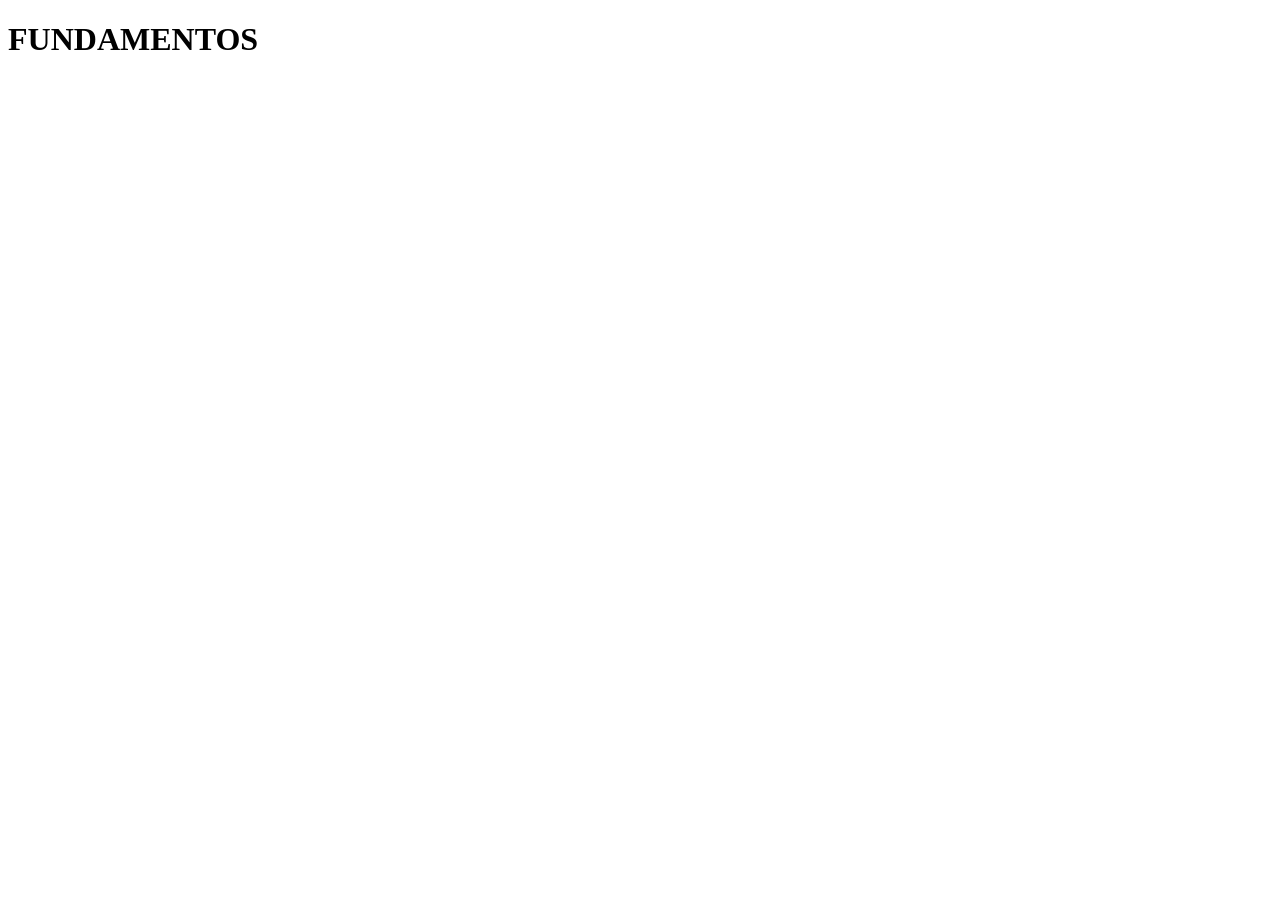
<file: 01-Fundamentos/index.html>
<!DOCTYPE html>
<html lang="en">
<head>
    <meta charset="UTF-8">
    <meta name="viewport" content="width=device-width, initial-scale=1.0">
    <title>Document</title>
</head>
<body>
    <h1>FUNDAMENTOS</h1>

    <script src = "promesa1.js" type="text/javascript"></script>
    
</body>
</html>
</file>
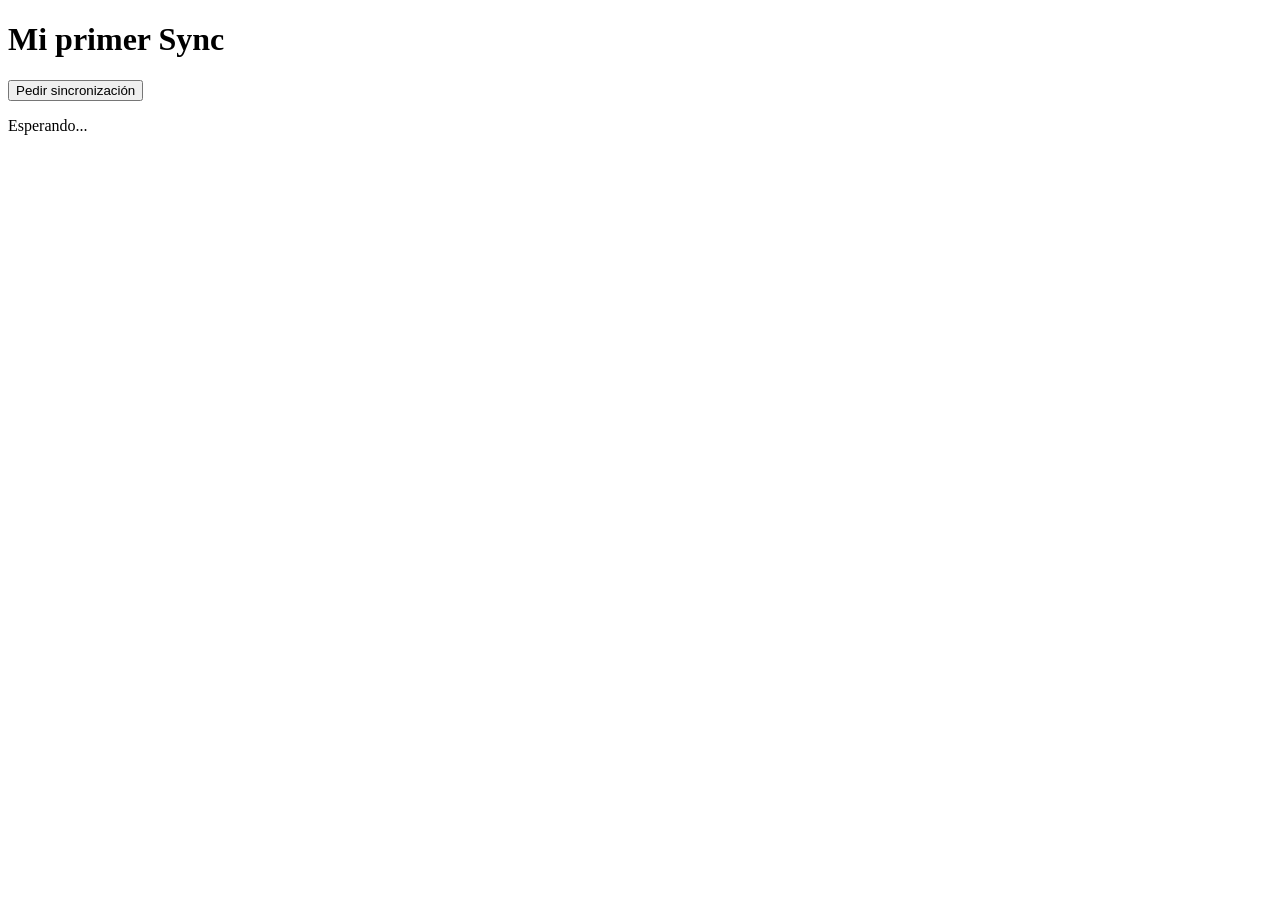
<file: 07-sync/index.html>
<!DOCTYPE html>
<html lang="es">
<head>
  <meta charset="UTF-8">
  <title>Mi primer Sync</title>
</head>
<body>
  <h1>Mi primer Sync</h1>
  <button id="btn">Pedir sincronización</button>
  <p id="estado">Esperando...</p>
  <script src="app.js"></script>
</body>
</html>
</file>
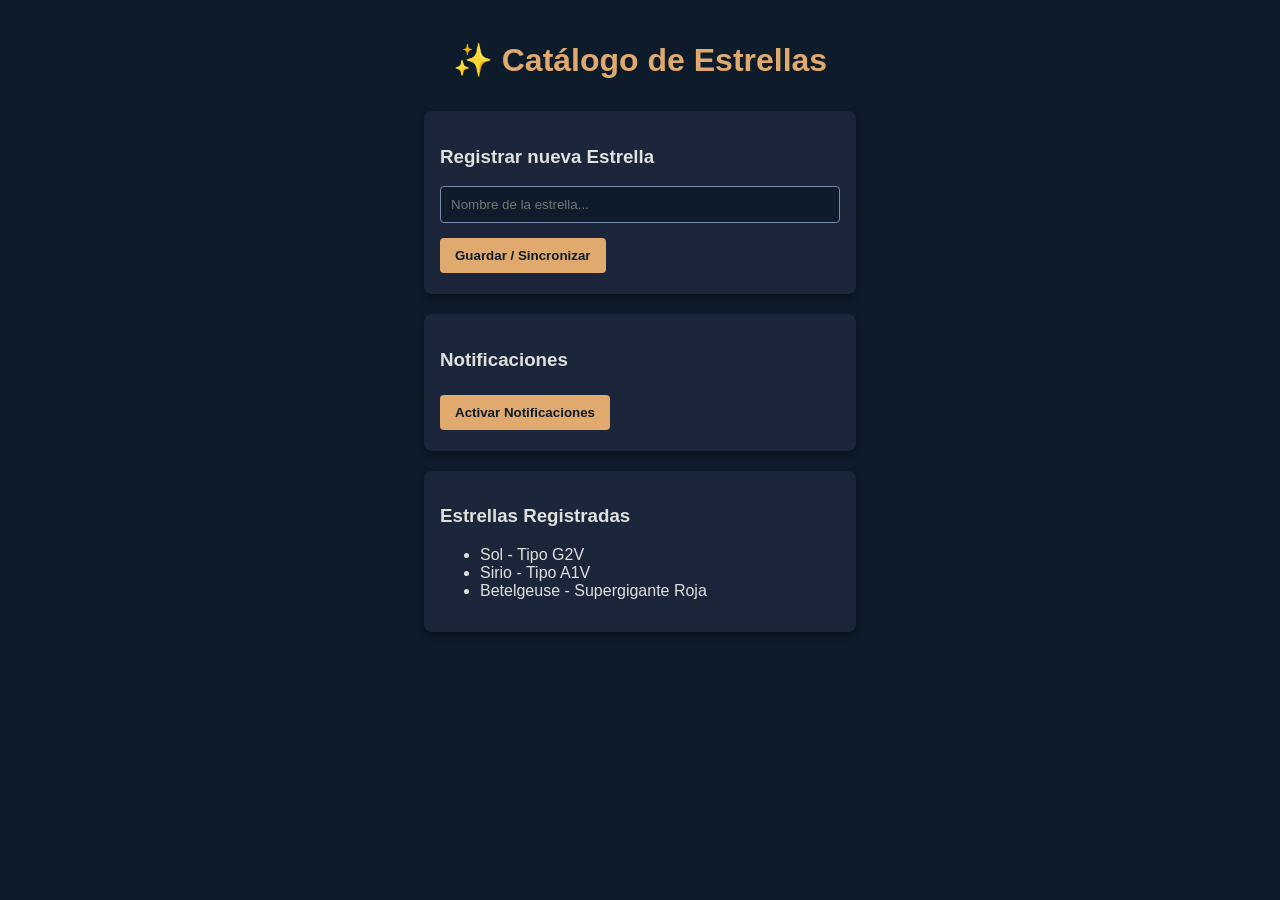
<file: 08-StarApp/index.html>
<!DOCTYPE html>
<html lang="es">
<head>
  <meta charset="UTF-8">
  <meta name="viewport" content="width=device-width, initial-scale=1.0">
  <title>Star App</title>
  <link rel="manifest" href="manifest.json">
  <link rel="shortcut icon" href="img/favicon.ico" type="image/x-icon">
  
  <!-- CDN Animate.css - SOLUCIONA EL ERROR MIME -->
  <link rel="stylesheet" href="https://cdnjs.cloudflare.com/ajax/libs/animate.css/4.1.1/animate.min.css"/>
  <link rel="stylesheet" href="css/style.css">
</head>
<body>

  <h1>✨ Catálogo de Estrellas</h1>

  <div class="card">
    <h3>Registrar nueva Estrella</h3>
    <input type="text" id="star-name" placeholder="Nombre de la estrella...">
    <button class="btn" id="btn-save">Guardar / Sincronizar</button>
  </div>

  <div class="card">
    <h3>Notificaciones</h3>
    <button class="btn" id="btn-notify">Activar Notificaciones</button>
  </div>

  <div class="card" id="star-list">
    <h3>Estrellas Registradas</h3>
    <ul id="stars">
      <li>Sol - Tipo G2V</li>
      <li>Sirio - Tipo A1V</li>
      <li>Betelgeuse - Supergigante Roja</li>
    </ul>
  </div>

  <!-- CDN jQuery - Más simple que el archivo local -->
  <script src="https://code.jquery.com/jquery-3.7.1.min.js"></script>
  <script src="js/app.js"></script>
</body>
</html>
</file>
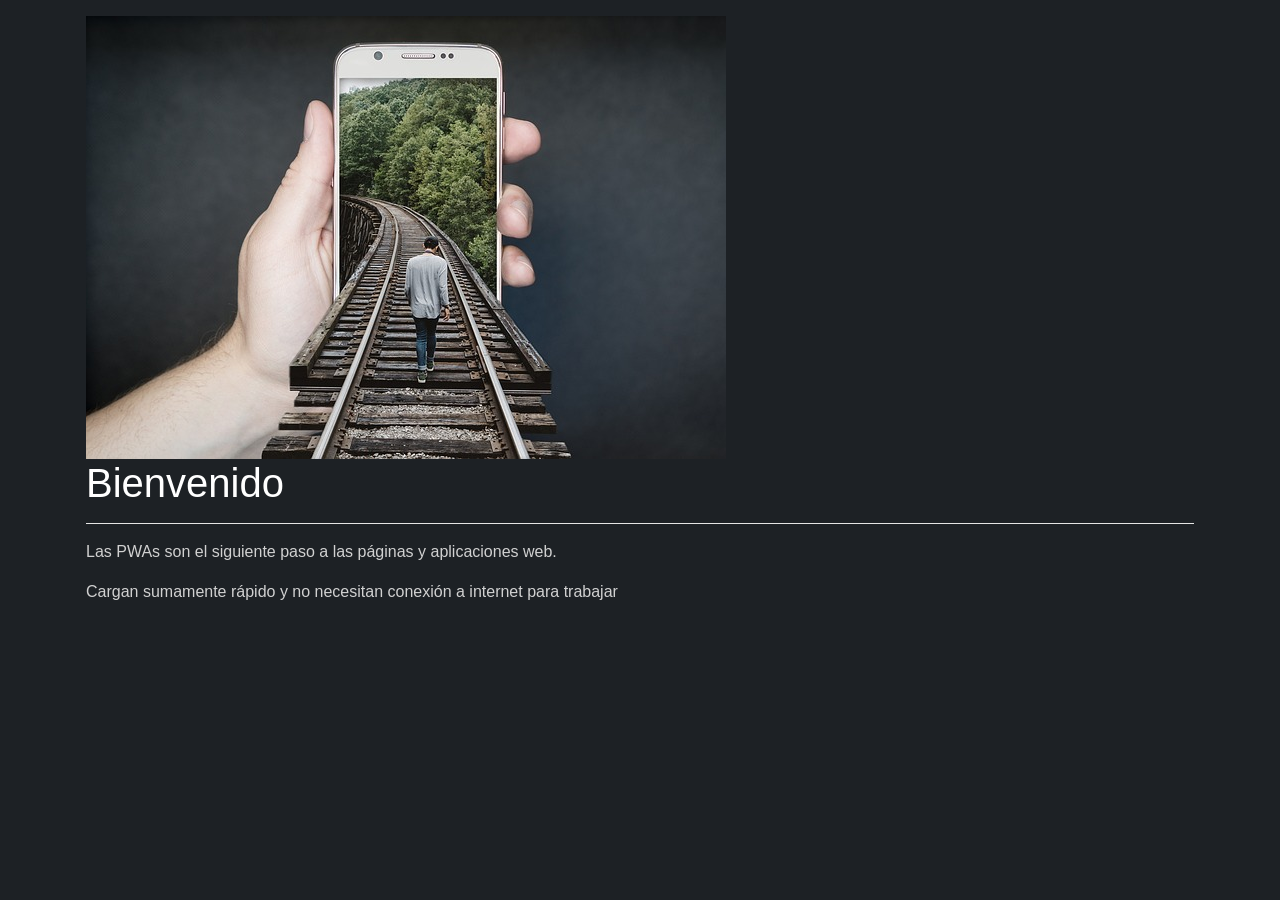
<file: 02-service-worker_/02-service-worker_/index.html>
<!DOCTYPE html>
<html lang="en">

<head>
    <meta charset="UTF-8">
    <meta name="viewport" content="width=device-width, initial-scale=1.0">
    <meta http-equiv="X-UA-Compatible" content="ie=edge">
    <title>Mi PWA</title>

    <link rel="stylesheet" href="https://stackpath.bootstrapcdn.com/bootstrap/4.1.3/css/bootstrap.min.css"
        integrity="sha384-MCw98/SFnGE8fJT3GXwEOngsV7Zt27NXFoaoApmYm81iuXoPkFOJwJ8ERdknLPMO" crossorigin="anonymous">
    <link rel="stylesheet" href="css/style.css">
</head>

<body class="container p-3">

    <img src="img/main.jpg" alt="Vías del tren" class="img-fluid">

    <h1>Bienvenido</h1>
    <hr>

    <p>
        Las PWAs son el siguiente paso a las páginas y aplicaciones web.
    </p>
    <p>
        Cargan sumamente rápido y no necesitan conexión a internet para trabajar
    </p>


    <!-- Todas las paginas del sitio deben tener una referencia al archivo app.js para interactuar con SW -->
    <script src="js/app.js"></script>

</body>

</html>
</file>
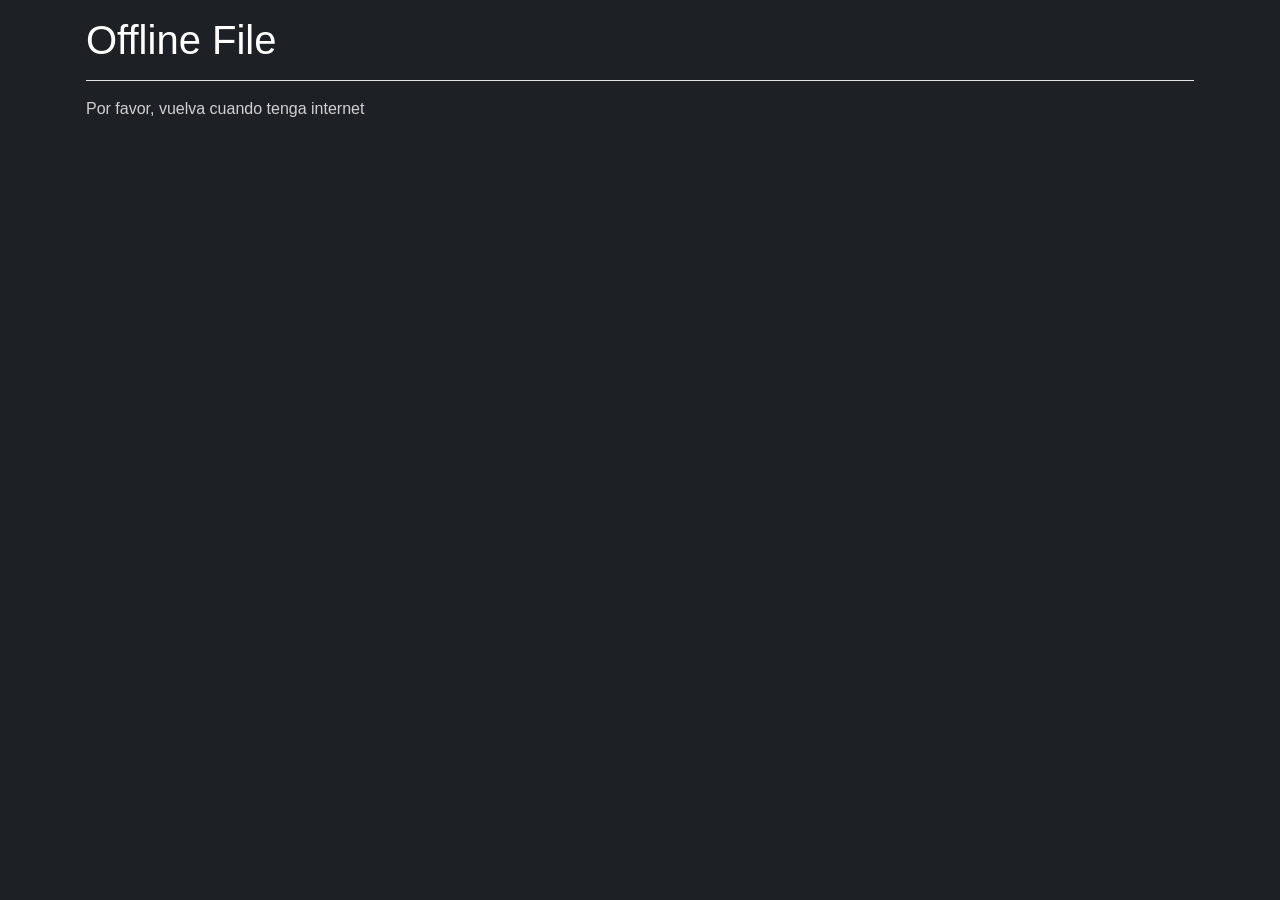
<file: 05-navegacion-offline/05-navegacion-offline/pages/offline.html>
<!DOCTYPE html>
<html lang="en">
<head>
    <meta charset="UTF-8">
    <meta name="viewport" content="width=device-width, initial-scale=1.0">
    <meta http-equiv="X-UA-Compatible" content="ie=edge">
    <title>Mi PWA</title>

    <link rel="stylesheet" href="https://stackpath.bootstrapcdn.com/bootstrap/4.1.3/css/bootstrap.min.css">
    <link rel="stylesheet" href="../css/style.css">
</head>
<body class="container p-3">

    <!-- <img src="img/main.jpg" alt="Vías del tren" class="img-fluid"> -->
    
    <h1>Offline File</h1>
    <hr>
    <p>
        Por favor, vuelva cuando tenga internet
    </p>


    <!-- <script src="js/app.js"></script> -->

</body>
</html>
</file>
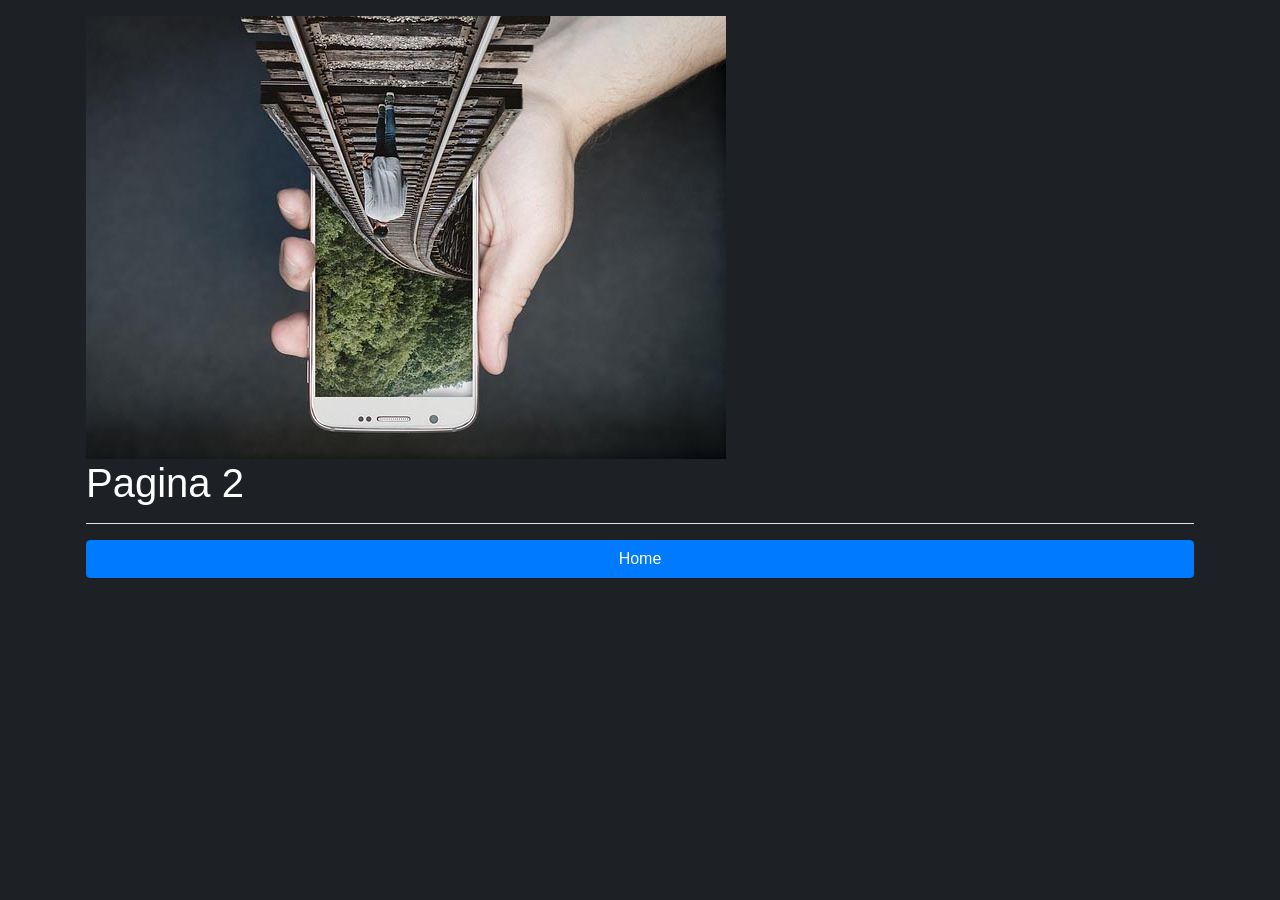
<file: 05-navegacion-offline/05-navegacion-offline/pages/page2.html>
<!DOCTYPE html>
<html lang="en">
<head>
    <meta charset="UTF-8">
    <meta name="viewport" content="width=device-width, initial-scale=1.0">
    <meta http-equiv="X-UA-Compatible" content="ie=edge">
    <title>Mi PWA</title>

    <link rel="stylesheet" href="https://stackpath.bootstrapcdn.com/bootstrap/4.1.3/css/bootstrap.min.css">
    <link rel="stylesheet" href="../css/style.css">
</head>
<body class="container p-3">

    
    <img src="../img/main-patas-arriba.jpg" alt="Vías del tren" class="img-fluid">

    <h1>Pagina 2</h1>
    <hr>

    <a href="../" class="btn btn-primary btn-block">
        Home
    </a>

    <script src="../js/app.js"></script>

</body>
</html>
</file>
<file: 08-StarApp/css/style.css>
body {
  font-family: Arial, sans-serif;
  background-color: #0d1b2a;
  color: #e0e1dd;
  margin: 0;
  padding: 20px;
  display: flex;
  flex-direction: column;
  align-items: center;
}

h1 {
  color: #e0a96d;
}

.card {
  background-color: #1b263b;
  border-radius: 8px;
  padding: 16px;
  margin: 10px 0;
  width: 100%;
  max-width: 400px;
  box-shadow: 0 4px 6px rgba(0,0,0,0.3);
}

.btn {
  background-color: #e0a96d;
  color: #0d1b2a;
  border: none;
  padding: 10px 15px;
  border-radius: 4px;
  cursor: pointer;
  font-weight: bold;
  margin: 5px 0;
}

.btn:hover {
  background-color: #f4a261;
}

input {
  width: calc(100% - 22px);
  padding: 10px;
  margin-bottom: 10px;
  border-radius: 4px;
  border: 1px solid #778da9;
  background-color: #0d1b2a;
  color: #fff;
}
</file>
<file: 02-service-worker_/02-service-worker_/css/style.css>
html, body {
    height: 100%;
    background-color: #1D2125;
}

h1,h2,h3,h4,h5 {
    color: white;
}

hr {
    background-color: white;
}

p{
    color: #D1D1D1;
}
</file>
<file: 05-navegacion-offline/05-navegacion-offline/css/style.css>
html, body {
    height: 100%;
    background-color: #1D2125;
}

h1,h2,h3,h4,h5 {
    color: white;
}

hr {
    background-color: white;
}

p{
    color: #D1D1D1;
}
</file>
